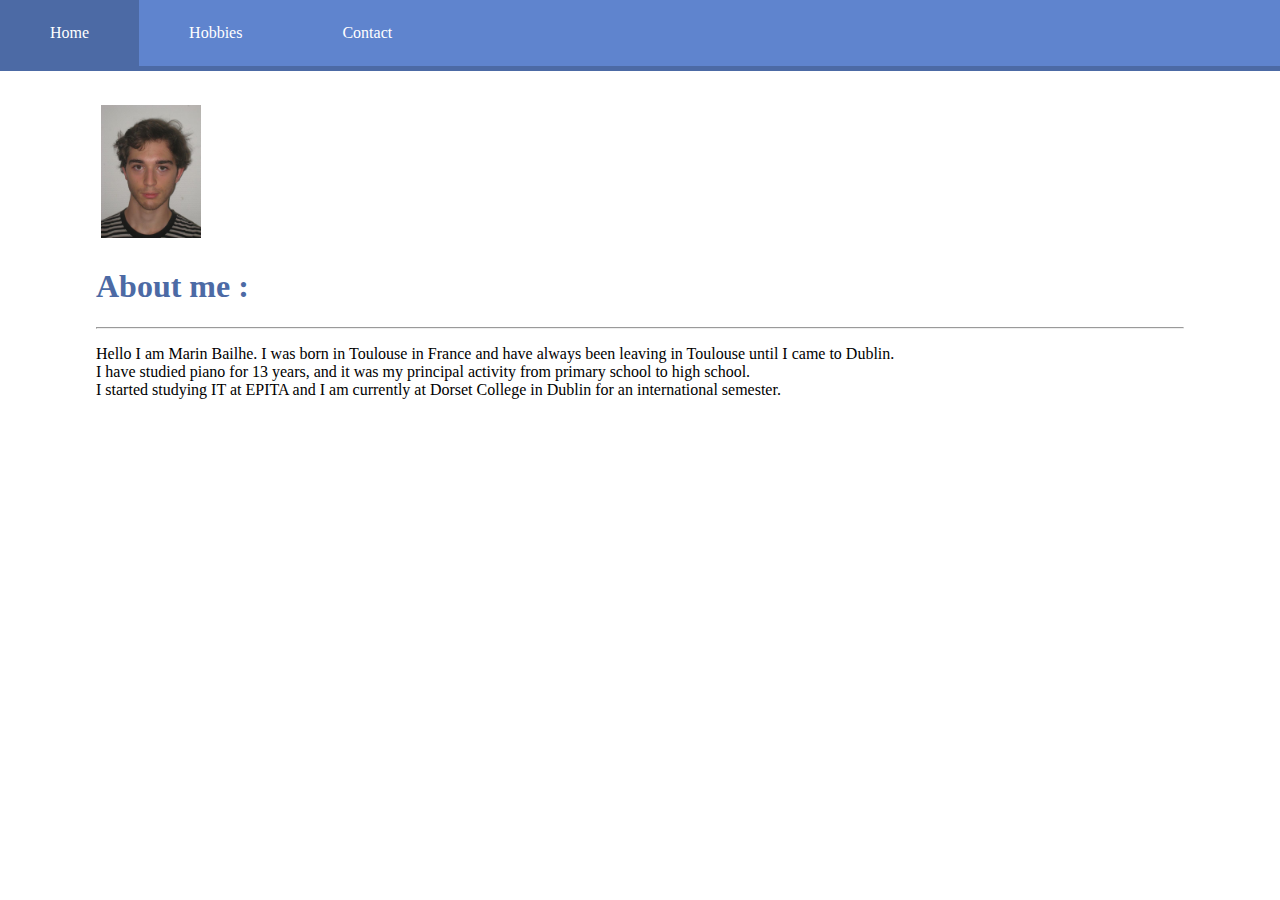
<file: index.html>
<!DOCTYPE html>
<!-- This is our homepage -->
<html>

<head>
	<title>Homepage</title>
	<!-- Adding our site information -->
	<meta name="description" content="This is our homepage" />
	<meta name="keywords" content="home, homepage, content, learning" />
	<meta name="author" content="" />
	<!-- Using external CSS -->
	<link href="css/styles.css" type="text/css" rel="stylesheet" />
</head>

<body>
	<!-- Adding a div element with an id attribute styled in the external css file -->
	<div id="navigation">
		<!-- Navigation links leading to pages in the directory of the folder -->
		<ul>
			<li><a class="active" href="#">Home</a></li>
			<li><a href="pages/hobbies.html">Hobbies</a></li>
			<li><a href="pages/contact.html">Contact</a></li>
		</ul>
		<!-- End of navigation block -->
	</div>
	<!-- Adding a div element with an id attribute styled in the external css file -->
	<div class="container">
		<!-- Creating a separate div for the image to have more control -->
		<div id="image">
			<img src="images/marin.bailhe.jpg" alt="Picture of mylself" width="100" height="133"/>
        </div>
			<!-- Main text content -->
        <div id="main">
            <h1> About me : </h1>
            <hr />
            <p> Hello I am Marin Bailhe. I was born in Toulouse in France and have always been leaving in Toulouse until I came to Dublin. <br>
				I have studied piano for 13 years, and it was my principal activity from primary school to high school. <br>
				I started studying IT at EPITA and I am currently at Dorset College in Dublin for an international semester.
				</p>
        </div>
			<!-- End of container block -->
		</div>
</body>

</html>
</file>
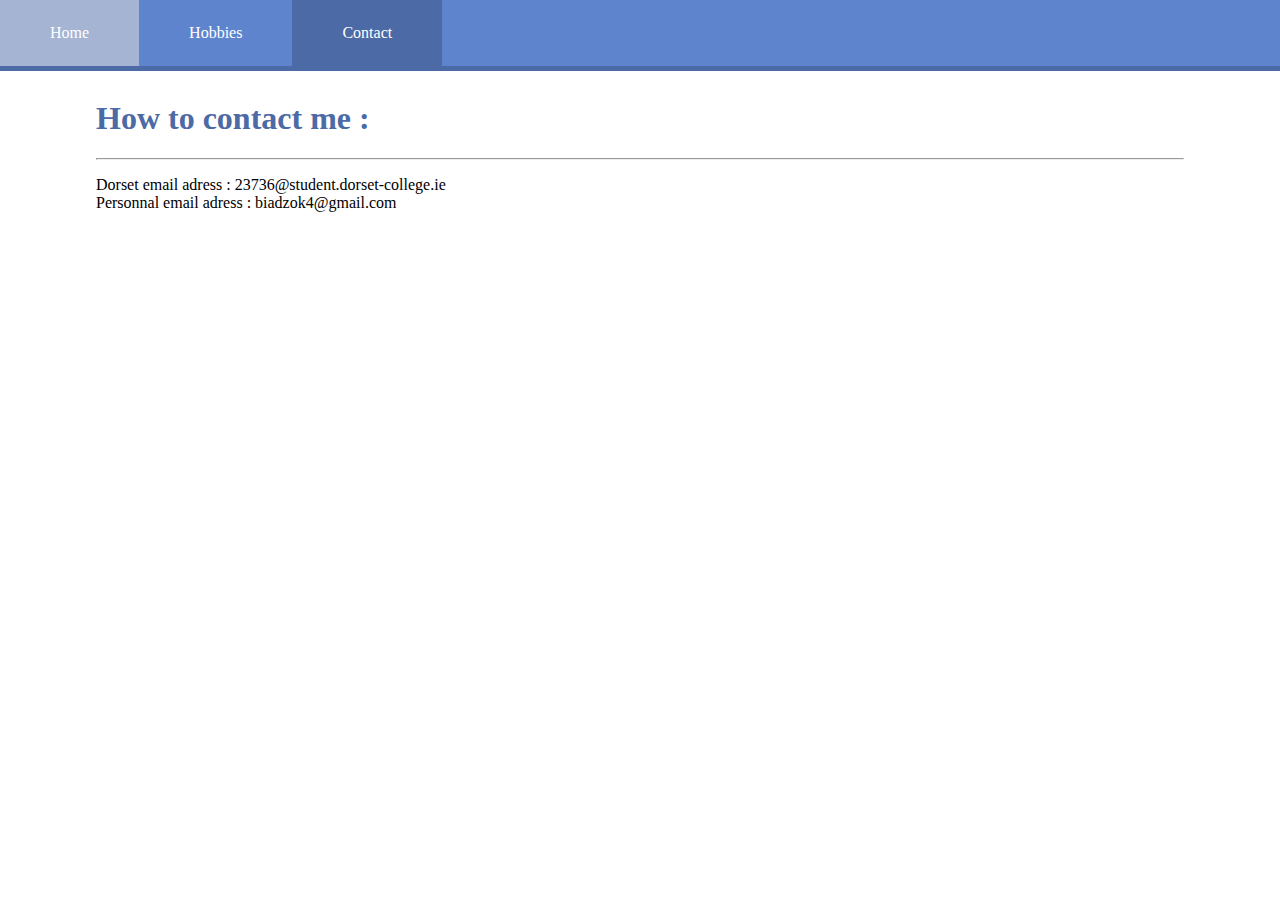
<file: pages/contact.html>
<!DOCTYPE html>

<html>

<head>
	<title>Contact</title>
	<!-- Using external CSS -->
	<link href="../css/styles.css" type="text/css" rel="stylesheet" />
</head>

<body>
	<!-- Adding a div element with an id attribute styled in the external css file -->
	<div id="navigation">
		<!-- Navigation links leading to pages in the directory of the folder -->
		<ul>
			<li><a href="../index.html">Home</a></li>
			<li><a href="hobbies.html">Hobbies</a></li>
			<li><a class="active" href="#">Contact</a></li>
		</ul>
		<!-- End of navigation block -->
	</div>
	<!-- Adding a div element with an id attribute styled in the external css file -->
	<div class="container">
		<!-- Main text content -->
		<div id="main">
			<h1> How to contact me : </h1>
			<hr />
			<p> Dorset email adress : 23736@student.dorset-college.ie <br>
				Personnal email adress : biadzok4@gmail.com
				</p>
		</div>
		<!-- End of container block -->
	</div>
</body>

</html>
</file>
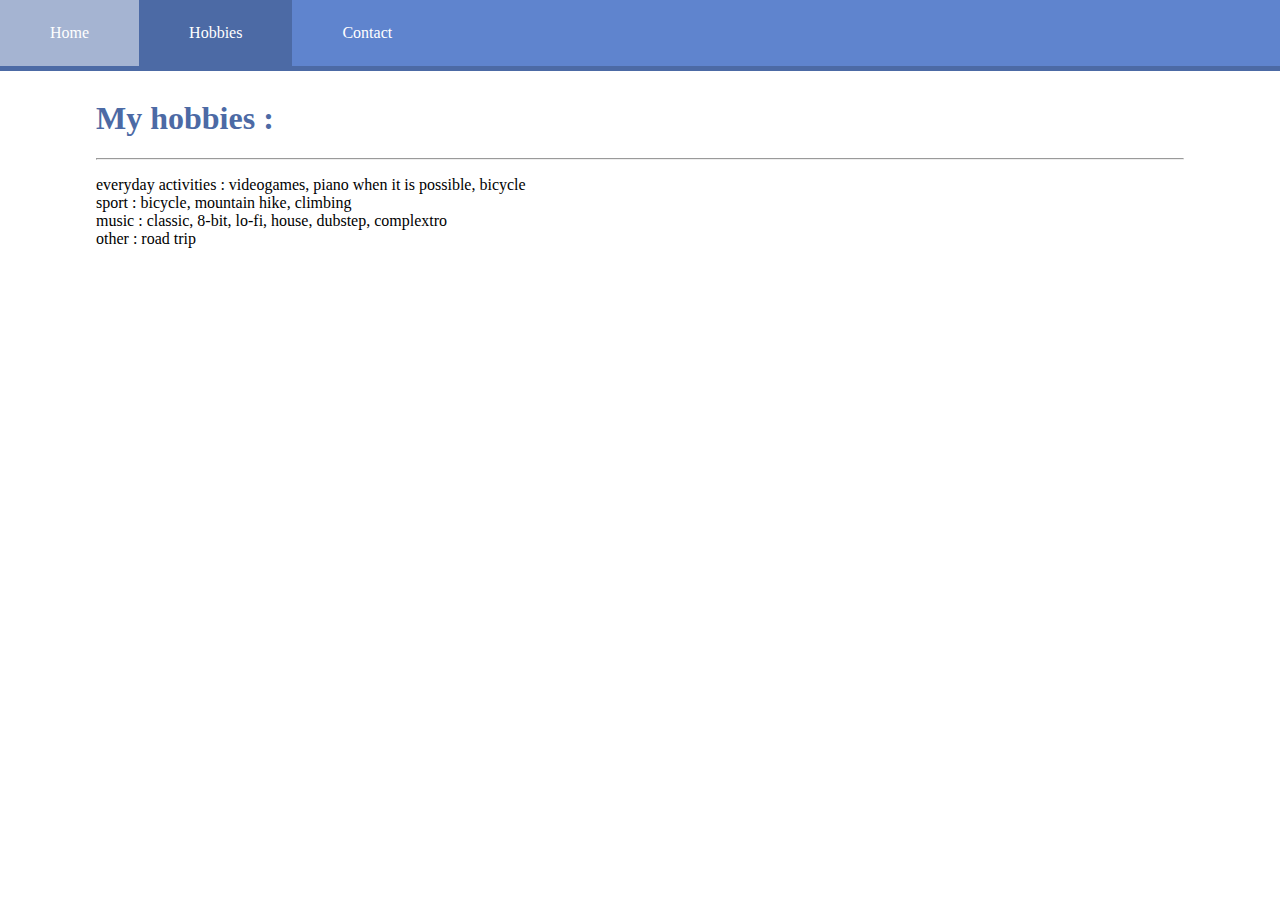
<file: pages/hobbies.html>
<!DOCTYPE html>

<html>

<head>
	<title>About</title>
	<!-- Using external CSS -->
	<link href="../css/styles.css" type="text/css" rel="stylesheet" />
</head>

<body>
	<!-- Adding a div element with an id attribute styled in the external css file -->
	<div id="navigation">
		<!-- Navigation links leading to pages in the directory of the folder -->
		<ul>
			<li><a href="../index.html">Home</a></li>
			<li><a class="active" href="#">Hobbies</a></li>
			<li><a href="contact.html">Contact</a></li>
		</ul>
		<!-- End of navigation block -->
	</div>
	<!-- Adding a div element with an id attribute styled in the external css file -->
	<div class="container">
		<!-- Main text content -->
		<div id="main">
			<h1> My hobbies : </h1>
			<hr />
			<p> everyday activities : videogames, piano when it is possible, bicycle <br>
				sport : bicycle, mountain hike, climbing <br>
				music : classic, 8-bit, lo-fi, house, dubstep, complextro <br>
				other : road trip
				</p>
		</div>
		<!-- End of container block -->
	</div>
</body>

</html>
</file>
<file: css/styles.css>
/* Get rid of the default margin that the browser does */
body {
    margin:0;
}

h1{
    color: #4c6aa5;
}

/* Target the <ul> element in the navigation div */
#navigation ul{
    /* get rid of bulletpoints */
    list-style-type: none;
    margin: 0;
    padding: 0;
    /* overflow is clipped and elements cant overflow */
    overflow: hidden;
    /* colour of the background */
    background-color: #5f84ce;
    /* position is always in place */
    position: fixed;
    top: 0;
    /* takes 100% of the browser's page */
    width: 100%;
    /* adds a border */
    border-bottom: 5px solid #4c6aa5;
}

/* Target all of the <li> elements in the navigation div */
#navigation li{
    /* position all of the li elements to the left */
    float: left;
}

/* Target all the <a> elements in the <li> in the navigation div */
#navigation li a{
    /* Display this as a block */
    display: block;
    /* All text is white */
    color: white;
    /* align the text to be in the center */
    text-align: center;
    /* add some white space around */
    padding: 24px 50px;
    /* get rid of the link underline */
    text-decoration: none;
}

#navigation a:hover {
  background-color: #A5B4D2;
}

#navigation a.active {
  background-color: #4c6aa5;
  color: white;
}

/* Main container */
.container{
    /* set to be the full size of the browser page */
    width: 85%;
    height: 100%;
    /* move a 100px down from the top margin */
    margin-top: 100px;
    margin-left: auto;
    margin-right: auto;
}

/* Image div */
#image{
    margin-left: auto;
    margin-right: auto;
    padding: 5px;
    display: block;
}

/* Main text div */
#main{
    /* Change the size to be automatic which is reflected on the block before it (image) */
    width: auto;
}
</file>
